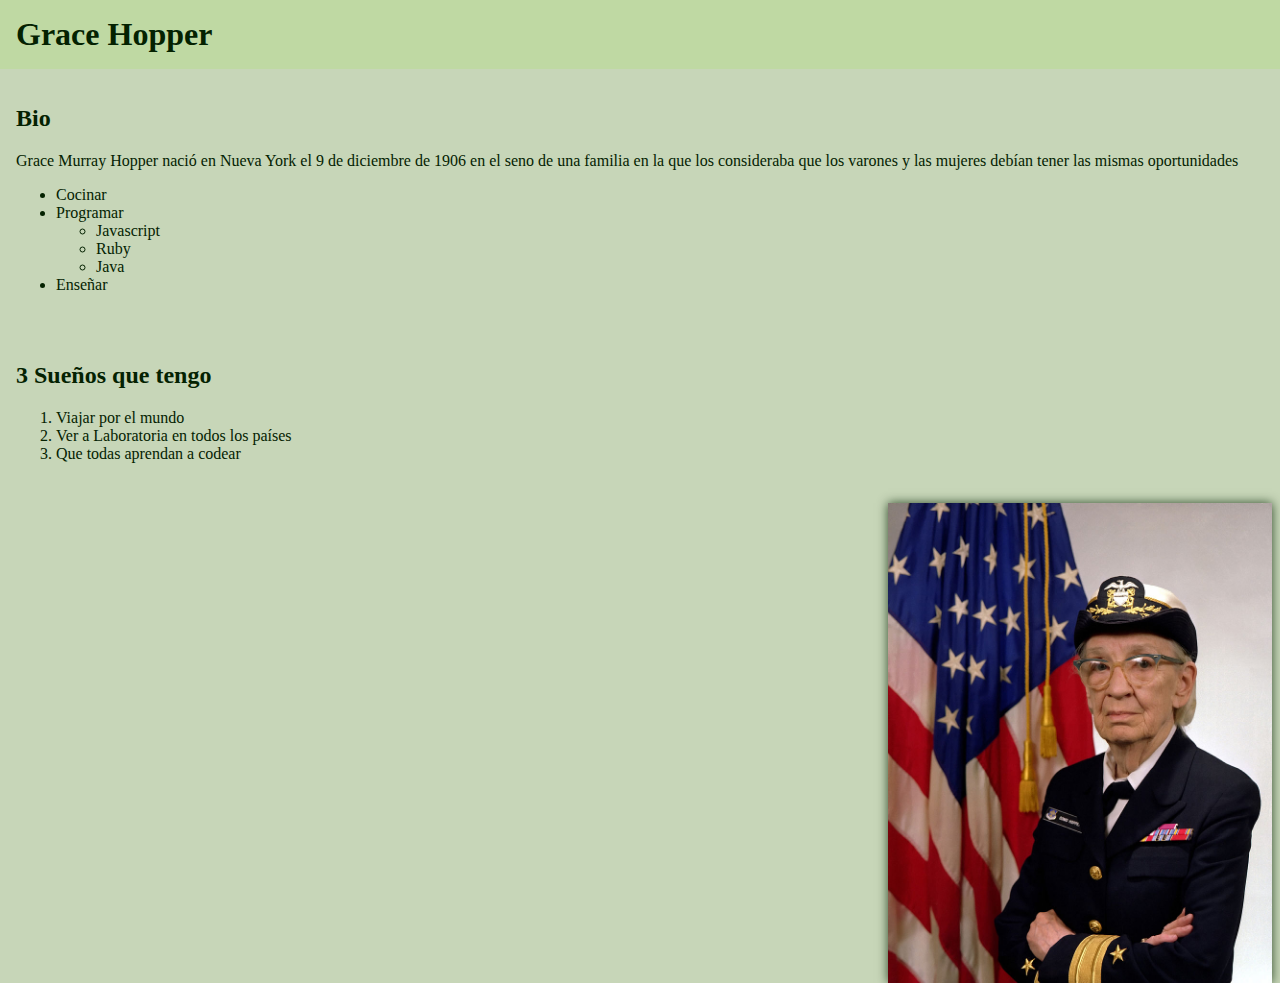
<file: index.html>
<!DOCTYPE html>
<html lang="en">
<head>
	<meta charset="utf-8">
	<title>Ejercicio 1</title>
	<link rel="icon"
      type="image/ico"
      href="assets/images/favicon.ico">
	<link rel="stylesheet" type="text/css" href="assets/css/main.css">
</head>
<body>
	<h1>Grace Hopper</h1>
	<div class="bio">
		<h2>Bio</h2>
		<p>Grace Murray Hopper nació en Nueva York el 9 de diciembre de 1906 en el seno de una familia en la que los consideraba que los varones y las mujeres debían tener las mismas oportunidades</p>
		<ul>
			<li>Cocinar</li>
			<li>Programar</li>
				<ul>
					<li>Javascript</li>
					<li>Ruby</li>
					<li>Java</li>
				</ul>
			<li>Enseñar</li>
		</ul>
	</div>
	<div class="suenos">
		<h2>3 Sueños que tengo</h2>
		<ol>
			<li>Viajar por el mundo</li>
			<li>Ver a Laboratoria en todos los países</li>
			<li>Que todas aprendan a codear</li>
		</ol>
	</div>
	<div class="img">
		<img src="assets/images/800px-Commodore_Grace_M._Hopper,_USN_(covered).jpg" alt="Grace Hopper" width="384" height="480" align="right">
	</div>	
</body>
</html>
</file>
<file: assets/css/main.css>
body{
	color: #042201;
	background-color: #C7D6B8;
	margin: 0;
	padding: 0;
}

h1{
	background-color: #BFD9A3;
	margin: 0;
	padding: .5em;
}

.bio, .suenos{
	padding: 1em;
}

.img{
	padding: .5em;
}

img{
	box-shadow: 0 0 10px rgba(4, 34, 1, .8);
}

/*https://color.adobe.com/es/植物添景２-color-theme-9746959*/
</file>
